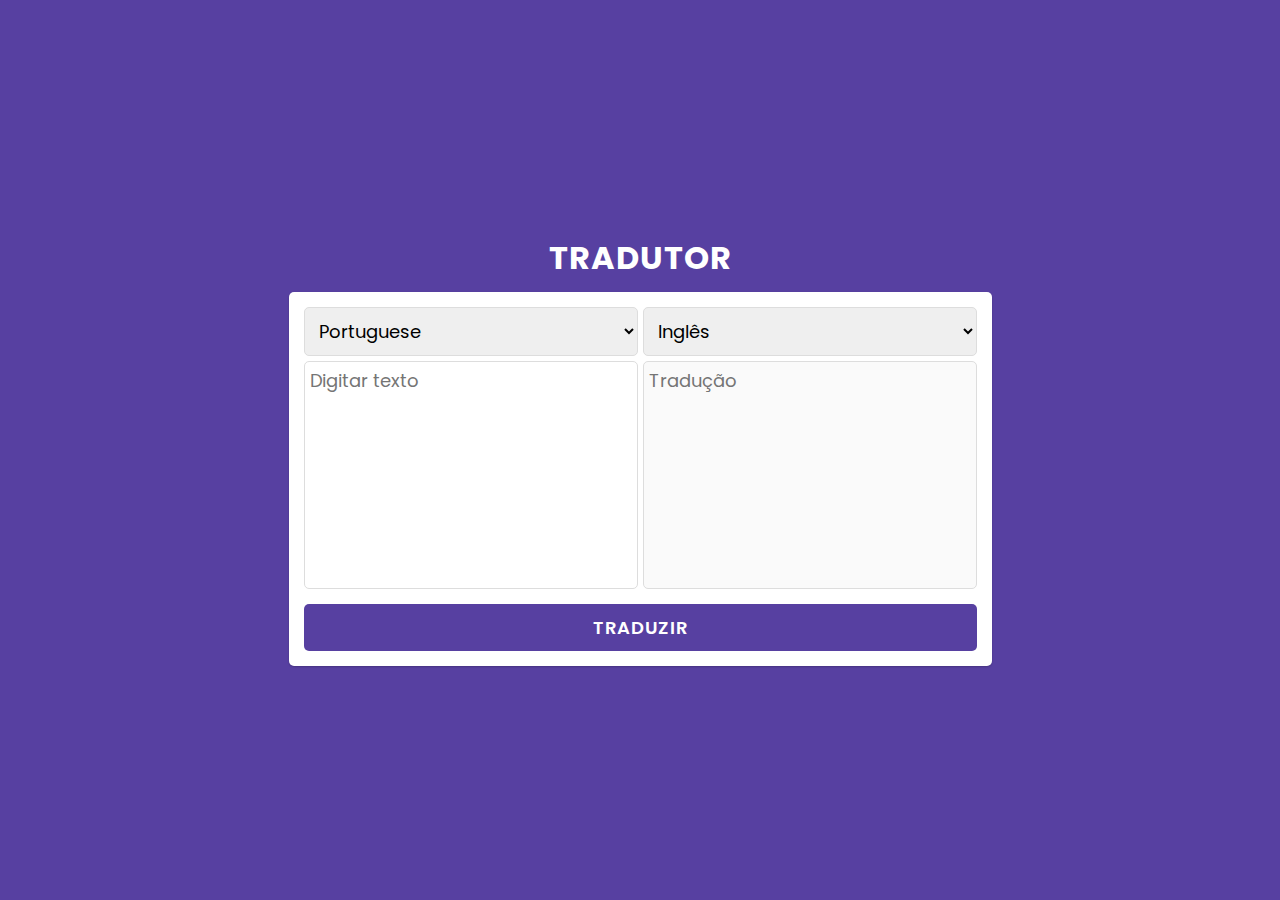
<file: 1-tradutor-js/index.html>
<!DOCTYPE html>
<html lang="pt-br">

<head>
    <meta charset="UTF-8">
    <meta http-equiv="X-UA-Compatible" content="IE=edge">
    <meta name="viewport" content="width=device-width, initial-scale=1.0">
    <link rel="stylesheet" href="assets/css/style.css">
    <title>Tradutor</title>
</head>

<body>
    <div class="container">
        <h1>TRADUTOR</h1>
        <div class="content">
            <div class="divSelects">
                <select class="selectFrom"></select>
                <select class="selectTo"></select>
            </div>
            <div class="divTextareas">
                <textarea id="textareaFrom" rows="8" placeholder="Digitar texto"></textarea>
                <textarea id="textareaTo" rows="8" placeholder="Tradução" disabled></textarea>
            </div>
            <button id="btnTranslate">TRADUZIR</button>
        </div>
    </div>

    <script src="assets/js/script.js"></script>
</body>

</html>
</file>
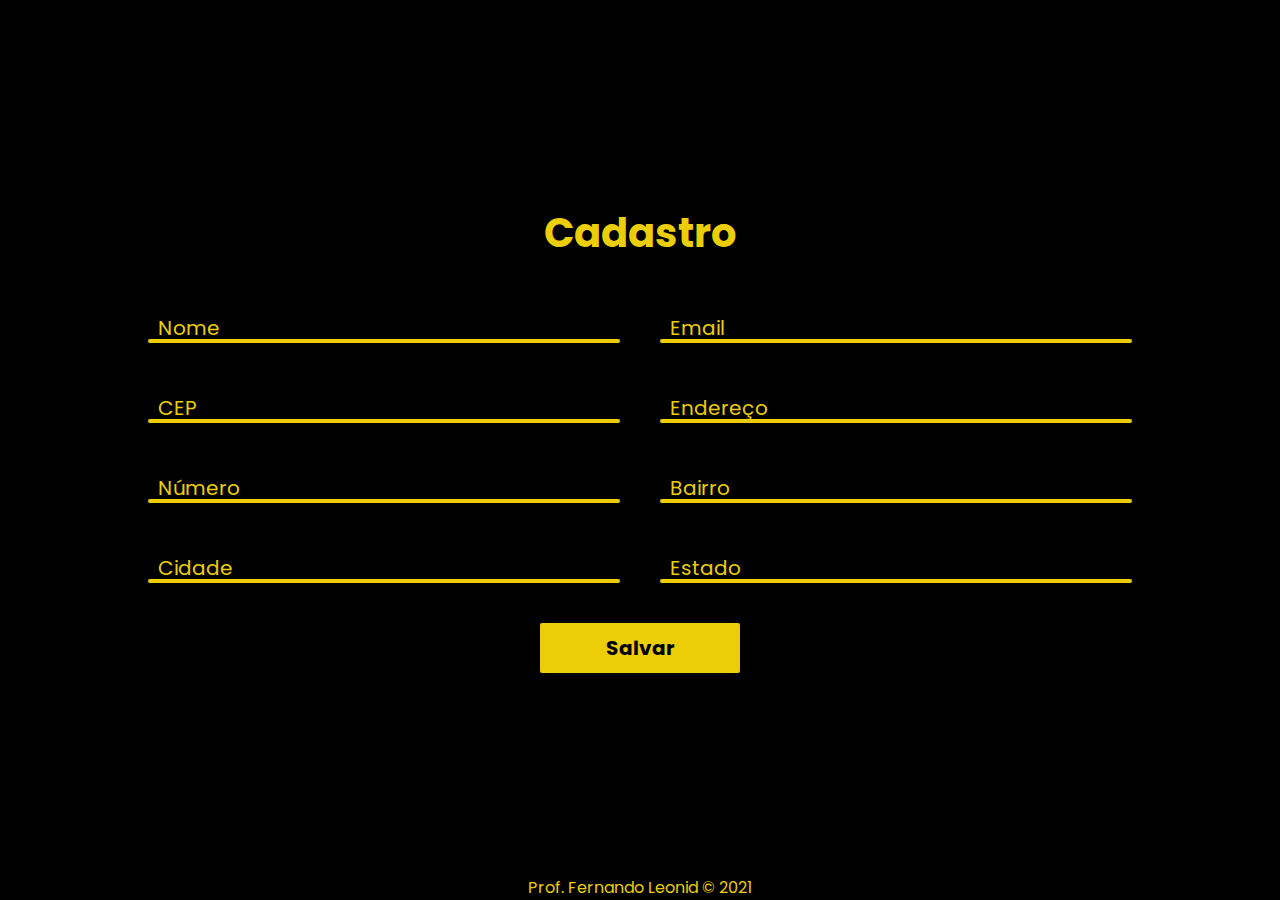
<file: 2-cep-api/index.html>
<!DOCTYPE html>
<html lang="pt-br">

<head>
    <meta charset="UTF-8">
    <meta name="viewport" content="width=device-width, initial-scale=1.0">
    <link rel="stylesheet" href="assets/css/style.css">
    <title>Cadastro</title>
</head>

<body>
    <main class="container">
        <h1 class="title">Cadastro</h1>
        <div class="row">
            <div class="inputbox">
                <input type="text" id="nome" required>
                <label for="nome">Nome</label>
            </div>
            <div class="inputbox">
                <input type="text" id="email" required>
                <label for="email">Email</label>
            </div>
        </div>
        <div class="row">
            <div class="inputbox">
                <input type="text" id="cep" required>
                <label for="cep">CEP</label>
            </div>
            <div class="inputbox">
                <input type="text" id="endereco" required>
                <label for="endereco">Endereço</label>
            </div>
            <div class="inputbox">
                <input type="text" id="numero" required>
                <label for="numero">Número</label>
            </div>
            <!-- </div> -->
            <!-- <div class="row"> -->
            <div class="inputbox">
                <input type="text" id="bairro" required>
                <label for="bairro">Bairro</label>
            </div>
            <div class="inputbox">
                <input type="text" id="cidade" required>
                <label for="cidade">Cidade</label>
            </div>
            <div class="inputbox">
                <input type="text" id="estado" required>
                <label for="estado">Estado</label>
            </div>
        </div>
        <div class="row">
            <button id="btn">Salvar</button>
        </div>
    </main>
    <footer>
        Prof. Fernando Leonid &#169 2021
    </footer>
    <script src="assets/js/script.js" type="module" defer></script>
</body>

</html>
</file>
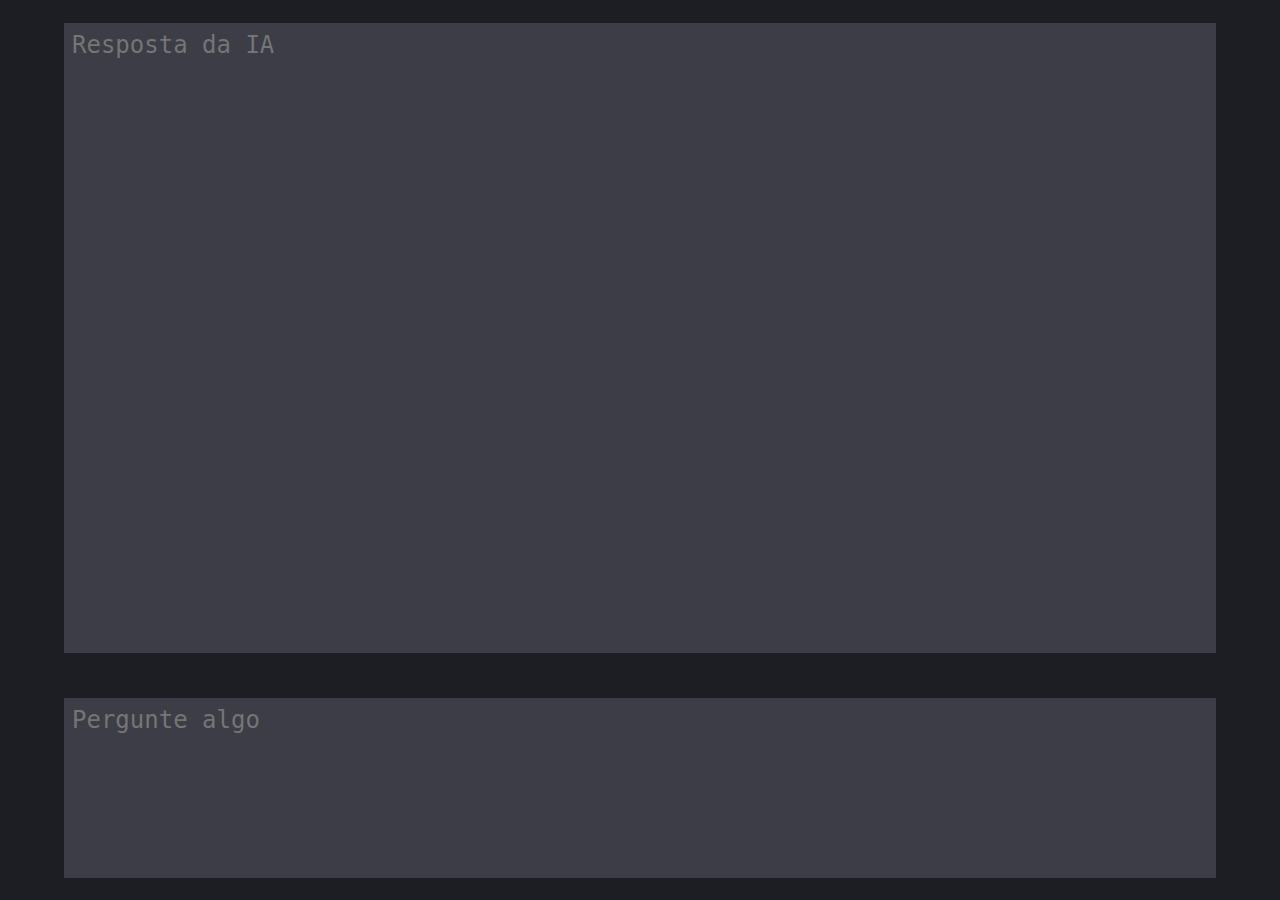
<file: 4-chat-gpt-api/index.html>
<!DOCTYPE html>
<html lang="en">

<head>
    <meta charset="UTF-8">
    <meta name="viewport" content="width=device-width, initial-scale=1.0">
    <title>Chat GPT</title>
    <link rel="stylesheet" href="assets/css/style.css">
</head>

<body>

    <div class="content">
        <textarea id="result" rows="10" disabled 
        placeholder="Resposta da IA" style="height: 70%;"></textarea>

        <textarea id="inputQuestion" placeholder="Pergunte algo" style="height: 20%;"></textarea>
    </div>


    <script src="assets/js/script.js"></script>
</body>

</html>
</file>
<file: 1-tradutor-js/assets/css/style.css>
@import url('https://fonts.googleapis.com/css2?family=Poppins:wght@400;500;600&family=Roboto:wght@100;300;400;500;700;900&family=Source+Sans+Pro:wght@200;300;400;600;700;900&display=swap');

* {
    margin: 0;
    padding: 0;
    box-sizing: border-box;
    font-family: 'Poppins';
}

body {
    width: 100vw;
    height: 100vh;
    display: flex;
    align-items: center;
    justify-content: center;
    background-color: #5740a1;
}

.container {
    display: flex;
    align-items: center;
    justify-content: center;
    flex-direction: column;
    gap: 10px;
    margin: 5px;
}

h1 {
    color: white;
    letter-spacing: 1px;
}

.content {
    padding: 15px;
    box-shadow: 0 1px 2px #0003;
    background-color: white;
    border-radius: 5px;
    display: flex;
    flex-direction: column;
    gap: 5px;
}

.divSelects {
    display: flex;
    gap: 5px;
}

select {
    width: 50%;
    padding: 10px;
    cursor: pointer;
    outline: none;
    font-size: 18px;
    border-color: #ddd;
    border-radius: 5px;
}

.divTextareas {
    display: flex;
    gap: 5px;
    border-radius: 5px;
}

textarea {
    border-color: #ddd;
    outline: none;
    padding: 5px;
    font-size: 18px;
    width: 50%;
    border-radius: 5px;
    resize: none;
}

button {
    padding: 10px;
    font-size: 18px;
    border: none;
    background-color: #5740a1;
    color: white;
    border-radius: 5px;
    font-weight: 600;
    cursor: pointer;
    margin-top: 10px;
    letter-spacing: 1px;
}

button:hover {
    opacity: 0.9;
}
</file>
<file: 2-cep-api/assets/css/style.css>
@import url('https://fonts.googleapis.com/css2?family=Poppins:wght@400;500;600;700;800&display=swap');

* {
    margin: 0;
    padding: 0;
    box-sizing: border-box;
    font-family: 'Poppins', sans-serif;
}

:root {
    --bg-color: #000;
    --primary-color: #EBCE07
}

body {
    display: flex;
    flex-direction: column;
    justify-content: center;
    align-items: center;
    min-height: 100vh;
    background-color: var(--bg-color);
}

.container {
    flex-grow: 3;
    display: flex;
    flex-direction: column;
    justify-content: center;
    width: 80%;
    padding: 20px;
    gap: 40px;
}

.title {
    font-size: 40px;
    text-align: center;
    user-select: none;
    color: var(--primary-color);
}

.row {
    display: grid;
    grid-template-columns: repeat(auto-fit, minmax(350px, 1fr));
    gap: 40px;
}

.inputbox {
    position: relative;
    display: flex;
    flex-direction: column-reverse;
    height: 40px;
}

.inputbox label {
    position: relative;
    top: 0;
    left: 10px;
    font-size: 20px;
    color: var(--primary-color);
    transition: .5s;
    cursor: text;
}

.inputbox input {
    position: absolute;
    background-color: var(--primary-color);
    width: 100%;
    height: 4px;
    bottom: 0;
    box-shadow: none;
    border: none;
    outline: none;
    border-radius: 2px;
    transition: .5s;
    font-size: 20px;
    font-weight: bold;
    padding: 0 10px;
}

.inputbox input:focus,
.inputbox input:valid {
    height: 100%;
}

.inputbox input:focus+label,
.inputbox input:valid+label {
    top: -40px;
    left: 0;
}

.container button {
    justify-self: center;
    width: 200px;
    height: 50px;
    border: none;
    outline: none;
    cursor: pointer;
    background-color: var(--primary-color);
    font-size: 20px;
    font-weight: bold;
    border-radius: 2px;
}

footer {
    color: var(--primary-color);
}
</file>
<file: 4-chat-gpt-api/assets/css/style.css>
* {
    margin: 0;
    padding: 0;
    box-sizing: border-box;
}

body {
    background-color: #1d1e23;
    display: flex;
    justify-content: center;
    width: 100vw;
    height: 100vh;
}

.content {
    display: flex;
    width: 90%;
    flex-direction: column;
    justify-content: space-around;
}

textarea {
    resize: none;
    border: none;
    padding: 8px;
    background-color: #3c3d46;
    color: white;
    outline: none;
    font-size: 24px;
    text-align: justify;
}

textarea:focus {
    border: 1px solid #8257e5;
}
</file>
